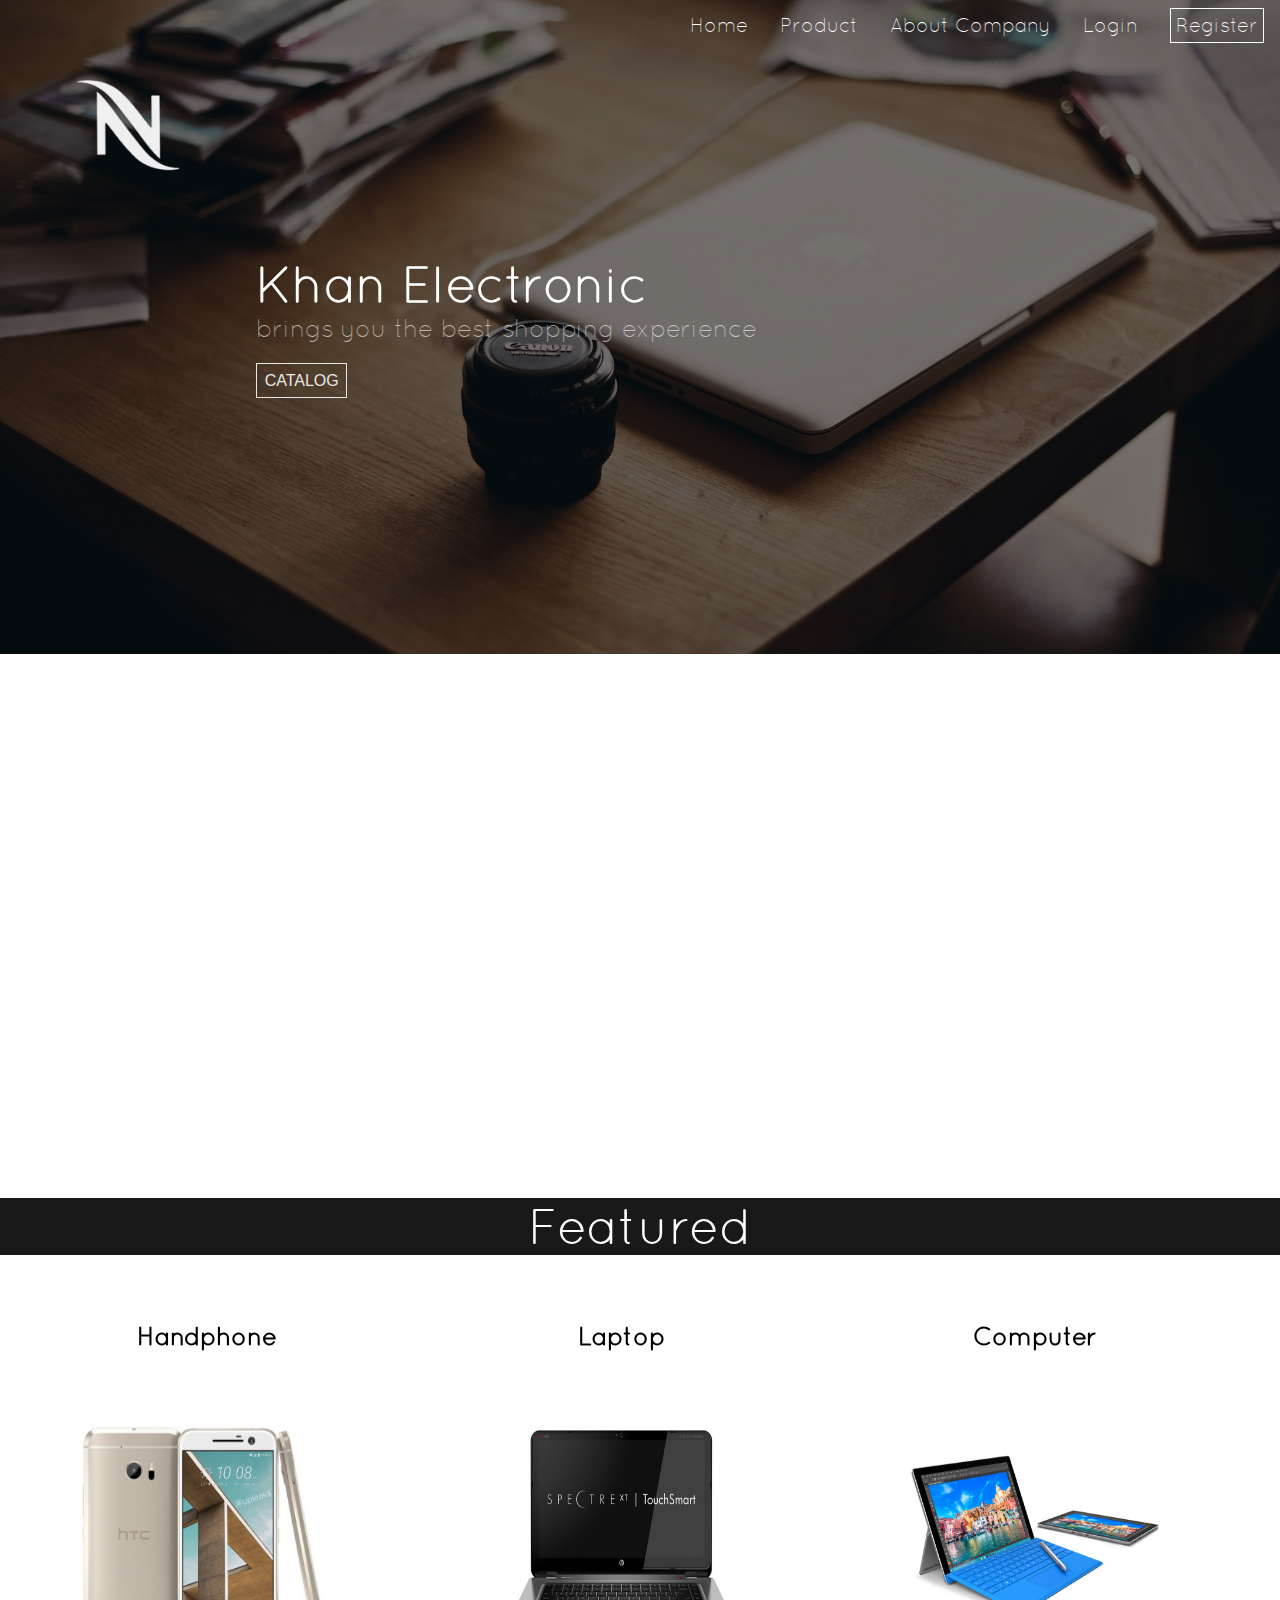
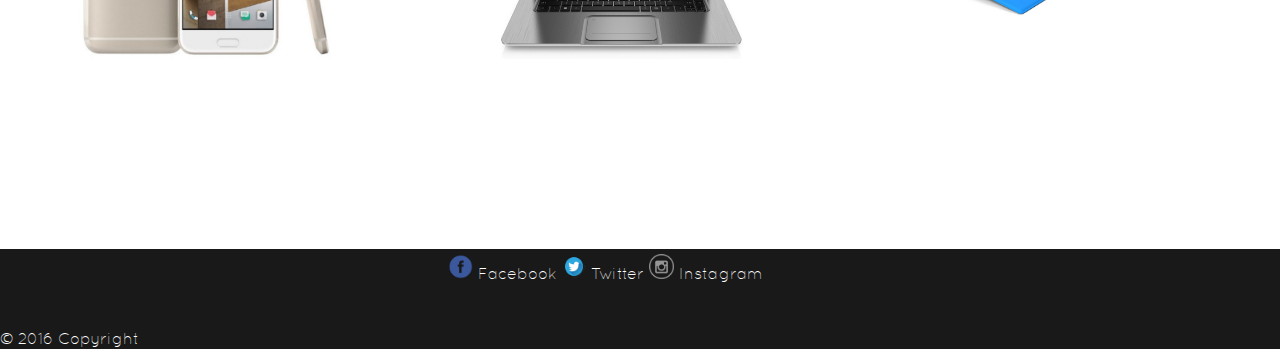
<file: index.html>
<!DOCTYPE html>

<html>
<head>
	<title>Khan Electronic</title>
	<meta name="viewport" content="width=device-width, initial-scale=1.0">

	<script src="script/jquery.js"></script>
	<link rel="stylesheet" href="font/quicksand/fonts-quicksand.css">
	<link rel="stylesheet" href="style/style.css">
	<link rel="stylesheet" href="style/header-footer.css">
	<link rel="stylesheet" href="style/content.css">
	<link rel="stylesheet" href="style/imgslider.css">
	<link rel="stylesheet" href="style/back-Top.css">
</head>
<body>

	
	<header>
		<nav>	
			<ul>
				<li><a href="index.html">Home</a></li>
				<li>
					<span>Product</span>
					<div class="dropdown-content">
						<a href="product_tablet.html">Computer</a>
						<a href="product_laptop.html">Laptop</a>
						<a href="product_handphone.html">Smartphone</a>
					</div>
				</li>
				<li><a href="about_company.html">About Company</a></li>
				<li><a href="login.html">Login</a></li>
				<li><a href="register.html"><span>Register</span></a></li>
			</ul>
		</nav>
		<div id="header-desc">
			<a href="index.html"><div id="logo"></div></a>
			<div id="title">Khan Electronic</div>
			<div id="motto">brings you the best shopping experience</div>
			<button id="catalog">CATALOG</button>
		</div>
	</header>

	<div id="container">
		<section>
			<div class="img-slider">
				<div class="items" style="background-image:url('img/hp.jpg')">
				</div>
				<div class="items" style="background-image:url('img/htc.jpg')">
				</div>
				<div class="items" style="background-image:url('img/surface.jpg')">
				</div>
				<div class="items" style="background-image:url('img/macbook.jpg'); background-position: center;">
				</div>
			</div>
			
			<div name="feature" id="feature">Featured</div>
			
			<div id="product-list">
				<a href="product_handphone.html">
					<div class="box-list">
						<div class="title">Handphone</div>
						<div class="image-holder">
							<img src="img/htc-thumb.jpg">
						</div>
						<div class="description">
							<a href="">Explore</a>
						</div>
					</div>
				</a>
				<a href="product_laptop.html">
					<div class="box-list">
						<div class="title">Laptop</div>
						<div class="image-holder">
							<img src="img/hp-icon.jpg" alt="">
						</div>
						<div class="description">
							Explore
						</div>
					</div>
				</a>
				<a href="product_tablet.html">
					<div class="box-list">
						<div class="title">Computer</div>
						<div class="image-holder">
							<img src="img/surface-thumb.jpg" alt="">
						</div>
						<div class="description">
							Explore
						</div>
					</div>
				</a>
			</div>

		</section>
		<footer>
			<div class="social-media-container">
				<img src="img/social media/facebook.png" alt="">
				<a href="https://www.facebook.com/usmanvilla07">Facebook</a>
				<img src="img/social media/twitter.png" alt="">
				<a href="https://twitter.com/usmanvilla07">Twitter</a>
				<img src="img/social media/instagram.png" alt="">
				<a href="https://www.instagram.com/usman.villa/">Instagram</a>
			</div>

			<div id="footer-copyright">
				© 2016 Copyright
			</div>
		</footer>
	</div>
	<a href="#" class="back-to-top">
		back to top
	</a>
</div>
<script src="script/imgslider.js"></script>
<script src="script/back-Top.js"></script>
<script>
	$("#catalog").click(function() {
		$('html, body').animate({
			scrollTop: $("#feature").offset().top
		}, 1000);
	});
</script>
</body>	
</html>
</file>
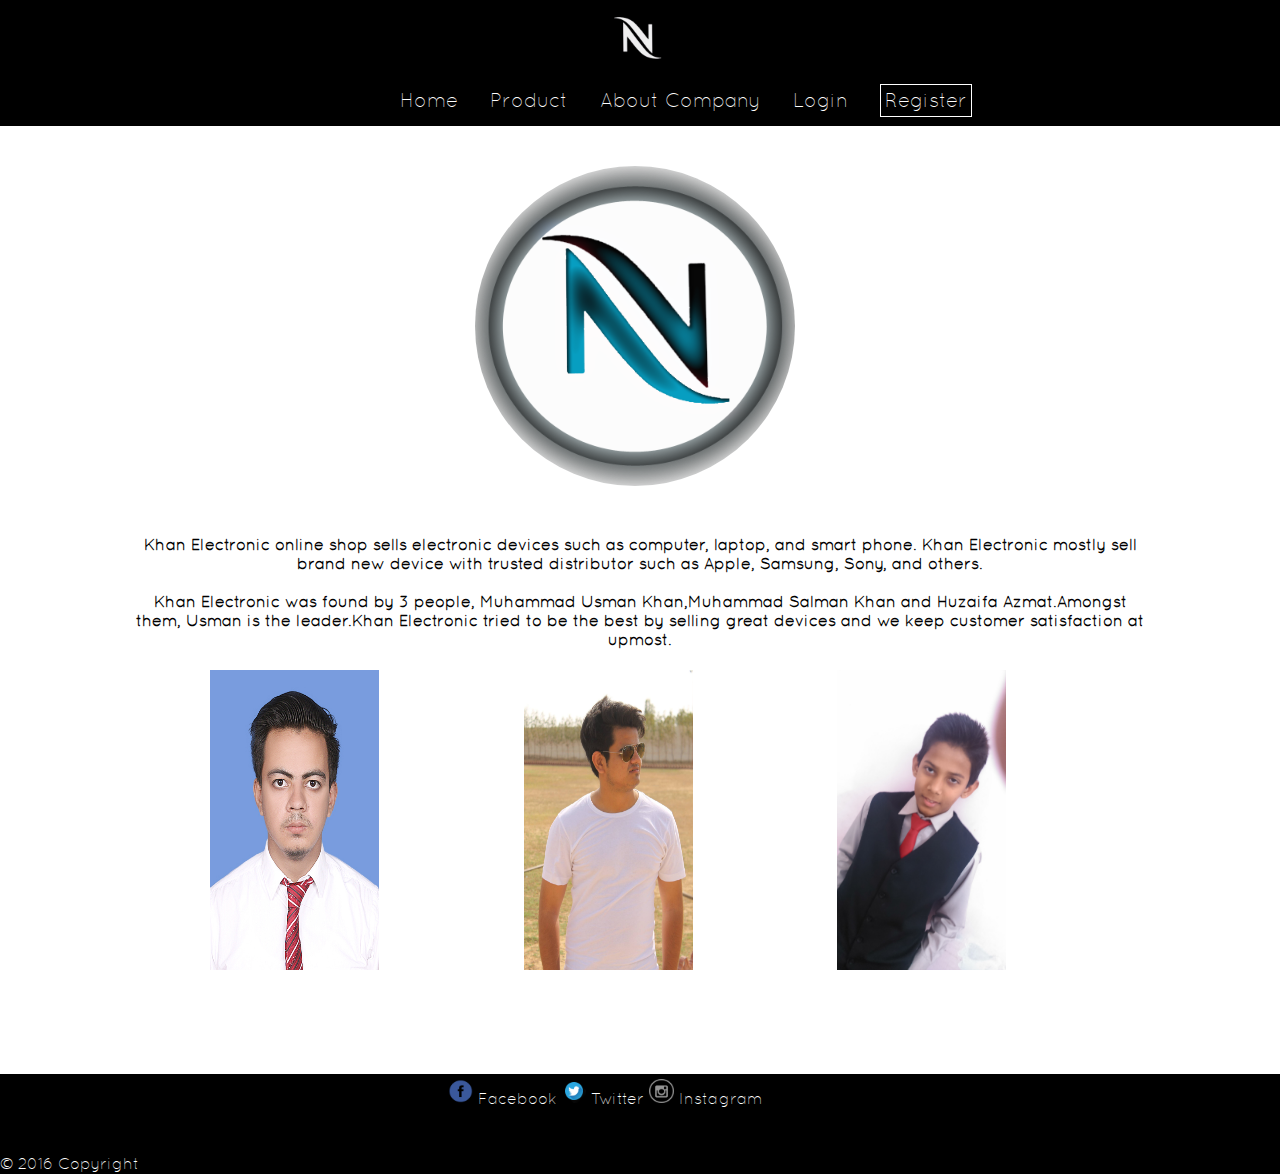
<file: about_company.html>
<!DOCTYPE html>

<html>
<head>
	<title>Khan Electronic</title>
	<meta name="viewport" content="width=device-width, initial-scale=1.0">

	<script src="script/jquery.js"></script>
	<link rel="stylesheet" href="font/quicksand/fonts-quicksand.css">
	<link rel="stylesheet" href="style/style.css">
	<link rel="stylesheet" href="style/content.css">
	
	<link rel="stylesheet" href="style/back-Top.css">
	<link rel="stylesheet" href="style/mini-header-footer.css">
</head>
<body>

	
	<header>
		<a href="index.html"><img src="img/Logo/NanoLogo.png" alt=""></a>
		<nav>	
			<ul>
				<li><a href="index.html">Home</a></li>
				<li>
					<span>Product</span>
					<div class="dropdown-content">
						<a href="product_tablet.html">Computer</a>
						<a href="product_laptop.html">Laptop</a>
						<a href="product_handphone.html">Smartphone</a>
					</div>
				</li>
				<li><a href="about_company.html">About Company</a></li>
				<li><a href="login.html">Login</a></li>
				<li><a href="register.html"><span>Register</span></a></li>
			</ul>
		</nav>
	</header>

	<div id="container_product2">
		<div id="logo"><img src="img/NanoLogo2.png"></div>
		<div id="aboutus_article">
			<strong>
				Khan Electronic online shop sells electronic devices such as computer, laptop, and smart phone. Khan Electronic mostly sell brand new device with trusted distributor such as Apple, Samsung, Sony, and others.
				<br><br>
				Khan Electronic was found by 3 people, Muhammad Usman Khan,Muhammad Salman Khan and Huzaifa Azmat.Amongst them, Usman is the leader.Khan Electronic tried to be the best by selling great devices and we keep customer satisfaction at upmost. 
			</strong>
			
		</div>
		<div id="image-founder">
			<div class="person-image"><img src="img/Usman.JPG" width="169" height="368"></div>
			<div class="person-image"><img src="img/Salman.jpg" width="169" height="368"></div>
			<div class="person-image"><img src="img/Huzaifa.jpg" width="169" height="368"></div>
		</div>

	</div>


	<footer>
			<div class="social-media-container">
				<img src="img/social media/facebook.png" alt="">
				<a href="https://www.facebook.com/usmanvilla07">Facebook</a>
				<img src="img/social media/twitter.png" alt="">
				<a href="https://twitter.com/usmanvilla07">Twitter</a>
				<img src="img/social media/instagram.png" alt="">
				<a href="https://www.instagram.com/usman.villa/">Instagram</a>
			</div>

			<div id="footer-copyright">
				© 2016 Copyright
			</div>
		</footer>
</div>


<script src="script/imgslider.js"></script>
<script src="script/back-Top.js"></script>
<a href="#" class="back-to-top">
	back to top
</a>
</body>
</html>
</file>
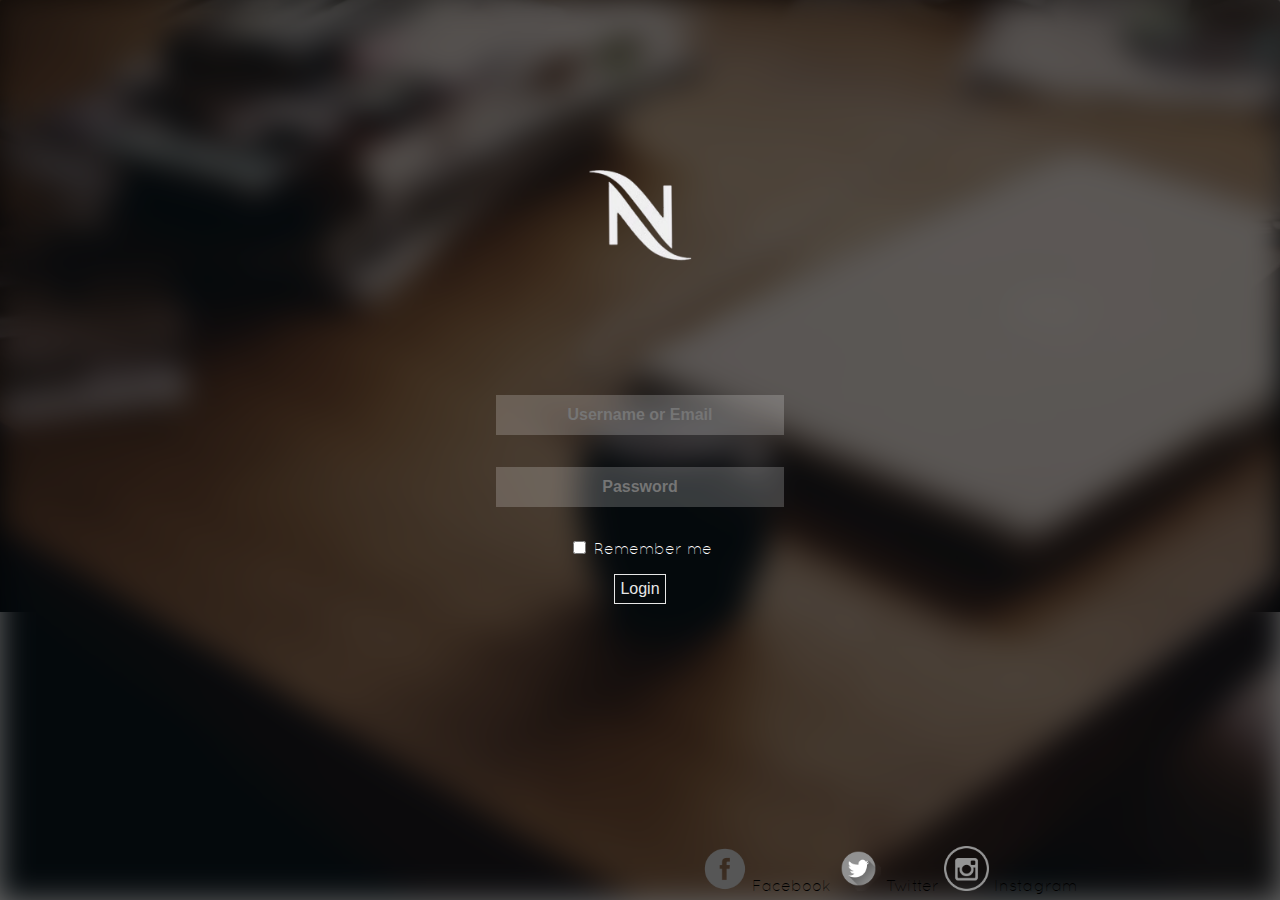
<file: login.html>
<!DOCTYPE html>

<html>
<head>
	<title>Khan Electronic</title>
	<meta name="viewport" content="width=device-width, initial-scale=1.0">

	<script src="script/jquery.js"></script>
	<link rel="stylesheet" href="font/quicksand/fonts-quicksand.css">
	<link rel="stylesheet" href="style/style.css">
	<link rel="stylesheet" href="style/content.css">
	
	<link rel="stylesheet" href="style/back-Top.css">
	<link rel="stylesheet" href="style/header-footer.css">
</head>
<body>

	
	<header id="login">
		
		<div id="header-login">
			<a href="index.html"><div id="logo" style="left: 40%; top: 10%;"></div></a>
			<div id="background-blur">
			</div>
			<div id="background-dark"></div>
			<form method="post" action="index.html">
				<p><input type="text" name="login" value="" placeholder="Username or Email"></p>
				<p><input type="password" name="password" value="" placeholder="Password"></p>
				<p class="remember_me">
					<label>
						<input type="checkbox" name="remember_me" id="remember_me">
						Remember me
					</label>
				</p>
				<p class="submit"><input type="submit" name="commit" value="Login"></p>
			</form>
		</div>
		<div id="social-media">
			<img src="img/social media/facebook.png" alt="">
				<a href="https://www.facebook.com/usmanvilla07">Facebook</a>
				<img src="img/social media/twitter.png" alt="">
				<a href="https://twitter.com/usmanvilla07">Twitter</a>
				<img src="img/social media/instagram.png" alt="">
				<a href="https://www.instagram.com/usman.villa/">Instagram</a>

		</div>
	</header>

</body>
</html>
</file>
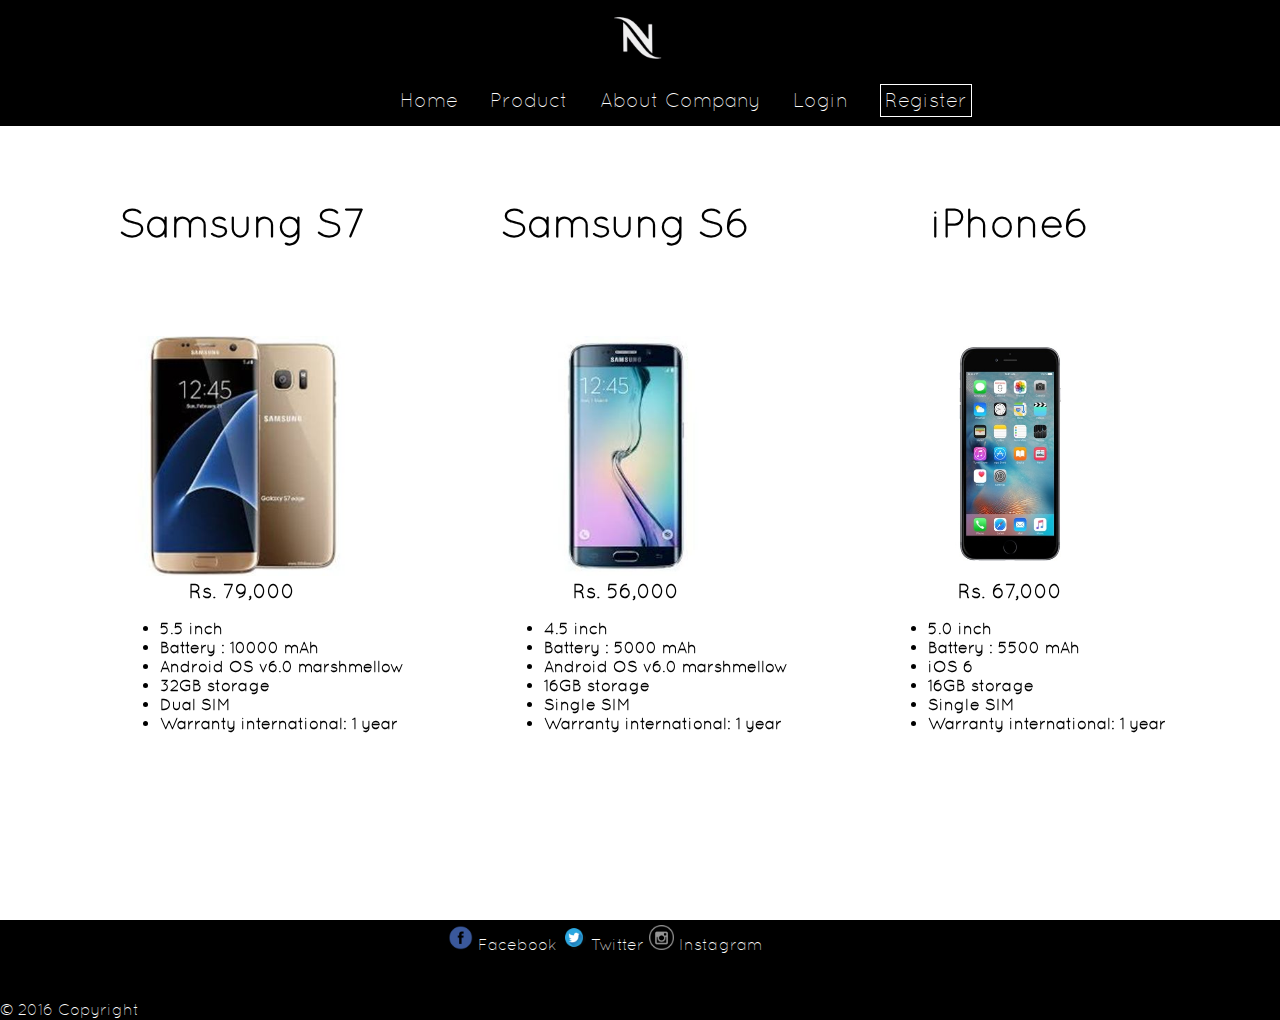
<file: product_handphone.html>
<!DOCTYPE html>

<html>
<head>
	<title>Khan Electronic</title>
	<meta name="viewport" content="width=device-width, initial-scale=1.0">

	<script src="script/jquery.js"></script>
	<link rel="stylesheet" href="font/quicksand/fonts-quicksand.css">
	<link rel="stylesheet" href="style/style.css">
	<link rel="stylesheet" href="style/content.css">
	
	<link rel="stylesheet" href="style/back-Top.css">
	<link rel="stylesheet" href="style/mini-header-footer.css">
</head>
<body>

	
	<header>
		<a href="index.html"><img src="img/Logo/NanoLogo.png" alt=""></a>
		<nav>	
			<ul>
				<li><a href="index.html">Home</a></li>
				<li>
					<span>Product</span>
					<div class="dropdown-content">
						<a href="product_tablet.html">Computer</a>
						<a href="product_laptop.html">Laptop</a>
						<a href="product_handphone.html">Smartphone</a>
					</div>
				</li>
				<li><a href="about_company.html">About Company</a></li>
				<li><a href="login.html">Login</a></li>
				<li><a href="register.html"><span>Register</span></a></li>
			</ul>
		</nav>
	</header>

	<div id="container_product">
		<div id="product_list">
			<div class="box-list big">
				<div class="product_title"><h1>Samsung S7</h1></div>
				<div class="image-holder">
					<div class="inner">
						<img src="img/SamsungS7.jpg">
					</div>
					

				</div>
				<div class="product_price">
					<strong>Rs. 79,000</strong>
				</div>
				<div class="product_description">
					<ul>
						<li><strong>5.5 inch</strong></li>
						<li><strong>Battery : 10000 mAh</strong></li>
						<li><strong>Android OS v6.0 marshmellow</strong></li>
						<li><strong>32GB storage</strong></li>
						<li><strong>Dual SIM</strong></li>
						<li><strong>Warranty international: 1 year</strong></li>
					</ul>
				</div>

			</div>

			<div class="box-list big">
				<div class="product_title"><h1>Samsung S6</h1></div>
				<div class="image-holder">
					<div class="inner">
						<img src="img/SamsungS6.jpg">
					</div>
					

				</div>
				<div class="product_price">
					<strong>Rs. 56,000</strong>
				</div>
				<div class="product_description">
					<ul>
						<li><strong>4.5 inch</strong></li>
						<li><strong>Battery : 5000 mAh</strong></li>
						<li><strong>Android OS v6.0 marshmellow</strong></li>
						<li><strong>16GB storage</strong></li>
						<li><strong>Single SIM</strong></li>
						<li><strong>Warranty international: 1 year</strong></li>
					</ul>
				</div>

			</div>

			<div class="box-list big">
				<div class="product_title"><h1>iPhone6</h1></div>
				<div class="image-holder">
					<div class="inner">
						<img src="img/Iphone6.jpg" style="transform: scale(.7,.9);">
					</div>
					

				</div>
				<div class="product_price">
					<strong>Rs. 67,000</strong>
				</div>
				<div class="product_description">
					<ul>
						<li><strong>5.0 inch</strong></li>
						<li><strong>Battery : 5500 mAh</strong></li>
						<li><strong>iOS 6</strong></li>
						<li><strong>16GB storage</strong></li>
						<li><strong>Single SIM</strong></li>
						<li><strong>Warranty international: 1 year</strong></li>
					</ul>
				</div>

			</div>
		</div>

	</div>


	<footer>
		<div class="social-media-container">
				<img src="img/social media/facebook.png" alt="">
				<a href="https://www.facebook.com/usmanvilla07">Facebook</a>
				<img src="img/social media/twitter.png" alt="">
				<a href="https://twitter.com/usmanvilla07">Twitter</a>
				<img src="img/social media/instagram.png" alt="">
				<a href="https://www.instagram.com/usman.villa/">Instagram</a>
		</div>

		<div id="footer-copyright">
			© 2016 Copyright
		</div>
	</footer>
</div>


<script src="script/imgslider.js"></script>
<script src="script/back-Top.js"></script>
<a href="#" class="back-to-top">
	back to top
</a>
</body>
</html>
</file>
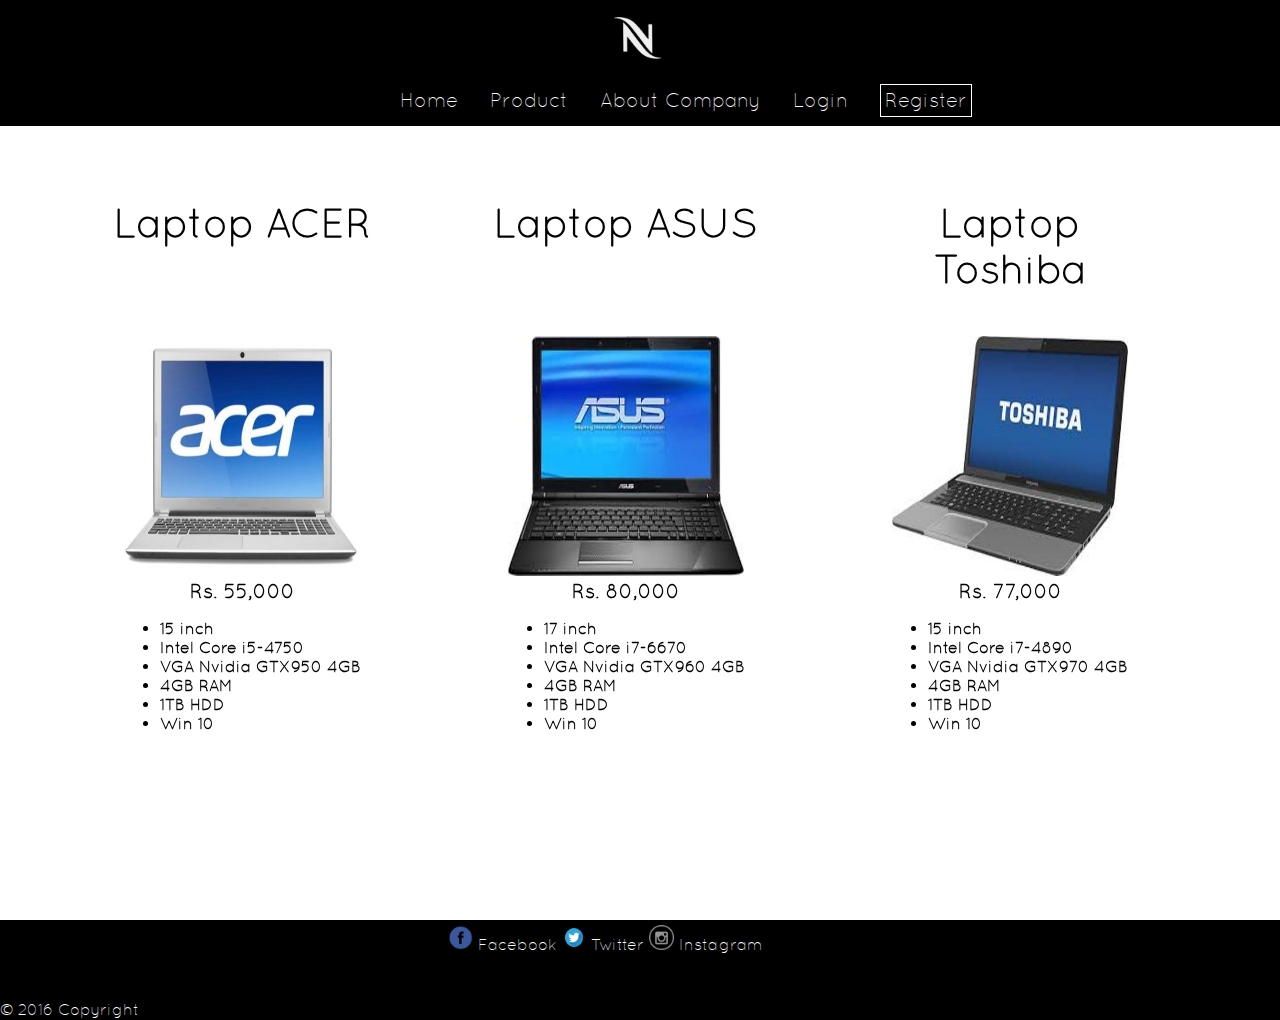
<file: product_laptop.html>
<!DOCTYPE html>

<html>
<head>
	<title>Khan Electronic</title>
	<meta name="viewport" content="width=device-width, initial-scale=1.0">

	<script src="script/jquery.js"></script>
	<link rel="stylesheet" href="font/quicksand/fonts-quicksand.css">
	<link rel="stylesheet" href="style/style.css">
	<link rel="stylesheet" href="style/content.css">
	
	<link rel="stylesheet" href="style/back-Top.css">
	<link rel="stylesheet" href="style/mini-header-footer.css">
</head>
<body>

	
	<header>
		<a href="index.html"><img src="img/Logo/NanoLogo.png" alt=""></a>
		<nav>	
			<ul>
				<li><a href="index.html">Home</a></li>
				<li>
					<span>Product</span>
					<div class="dropdown-content">
						<a href="product_tablet.html">Computer</a>
						<a href="product_laptop.html">Laptop</a>
						<a href="product_handphone.html">Smartphone</a>
					</div>
				</li>
				<li><a href="about_company.html">About Company</a></li>
				<li><a href="login.html">Login</a></li>
				<li><a href="register.html"><span>Register</span></a></li>
			</ul>
		</nav>
	</header>

	<div id="container_product">
		<div id="product_list">
			<div class="box-list big">
				<div class="product_title"><h1>Laptop ACER</h1></div>
				<div class="image-holder">
					<div class="inner">
						<img src="img/LaptopAcer.jpg">
					</div>
					

				</div>
				<div class="product_price">
					<strong>Rs. 55,000</strong>
				</div>
				<div class="product_description">
					<ul>
						<li><strong>15 inch</strong></li>
						<li><strong>Intel Core i5-4750</strong></li>
						<li><strong>VGA Nvidia GTX950 4GB</strong></li>
						<li><strong>4GB RAM</strong></li>
						<li><strong>1TB HDD</strong></li>
						<li><strong>Win 10</strong></li>
					</ul>
				</div>

			</div>

			<div class="box-list big">
				<div class="product_title"><h1>Laptop ASUS</h1></div>
				<div class="image-holder">
					<div class="inner">
						<img src="img/LaptopASUS.jpg">
					</div>
					

				</div>
				<div class="product_price">
					<strong>Rs. 80,000</strong>
				</div>
				<div class="product_description">
					<ul>
						<li><strong>17 inch</strong></li>
						<li><strong>Intel Core i7-6670</strong></li>
						<li><strong>VGA Nvidia GTX960 4GB</strong></li>
						<li><strong>4GB RAM</strong></li>
						<li><strong>1TB HDD</strong></li>
						<li><strong>Win 10</strong></li>
					</ul>
				</div>

			</div>

			<div class="box-list big">
				<div class="product_title"><h1>Laptop Toshiba</h1></div>
				<div class="image-holder">
					<div class="inner">
						<img src="img/LaptopToshiba.jpg" >
					</div>
					

				</div>
				<div class="product_price">
					<strong>Rs. 77,000</strong>
				</div>
				<div class="product_description">
					<ul>
						<li><strong>15 inch</strong></li>
						<li><strong>Intel Core i7-4890</strong></li>
						<li><strong>VGA Nvidia GTX970 4GB</strong></li>
						<li><strong>4GB RAM</strong></li>
						<li><strong>1TB HDD</strong></li>
						<li><strong>Win 10</strong></li>
					</ul>
				</div>

			</div>
		</div>

	</div>


	<footer>
		<div class="social-media-container">
				<img src="img/social media/facebook.png" alt="">
				<a href="https://www.facebook.com/usmanvilla07">Facebook</a>
				<img src="img/social media/twitter.png" alt="">
				<a href="https://twitter.com/usmanvilla07">Twitter</a>
				<img src="img/social media/instagram.png" alt="">
				<a href="https://www.instagram.com/usman.villa/">Instagram</a>
		</div>

		<div id="footer-copyright">
			© 2016 Copyright
		</div>
	</footer>
</div>


<script src="script/imgslider.js"></script>
<script src="script/back-Top.js"></script>
<a href="#" class="back-to-top">
	back to top
</a>
</body>
</html>
</file>
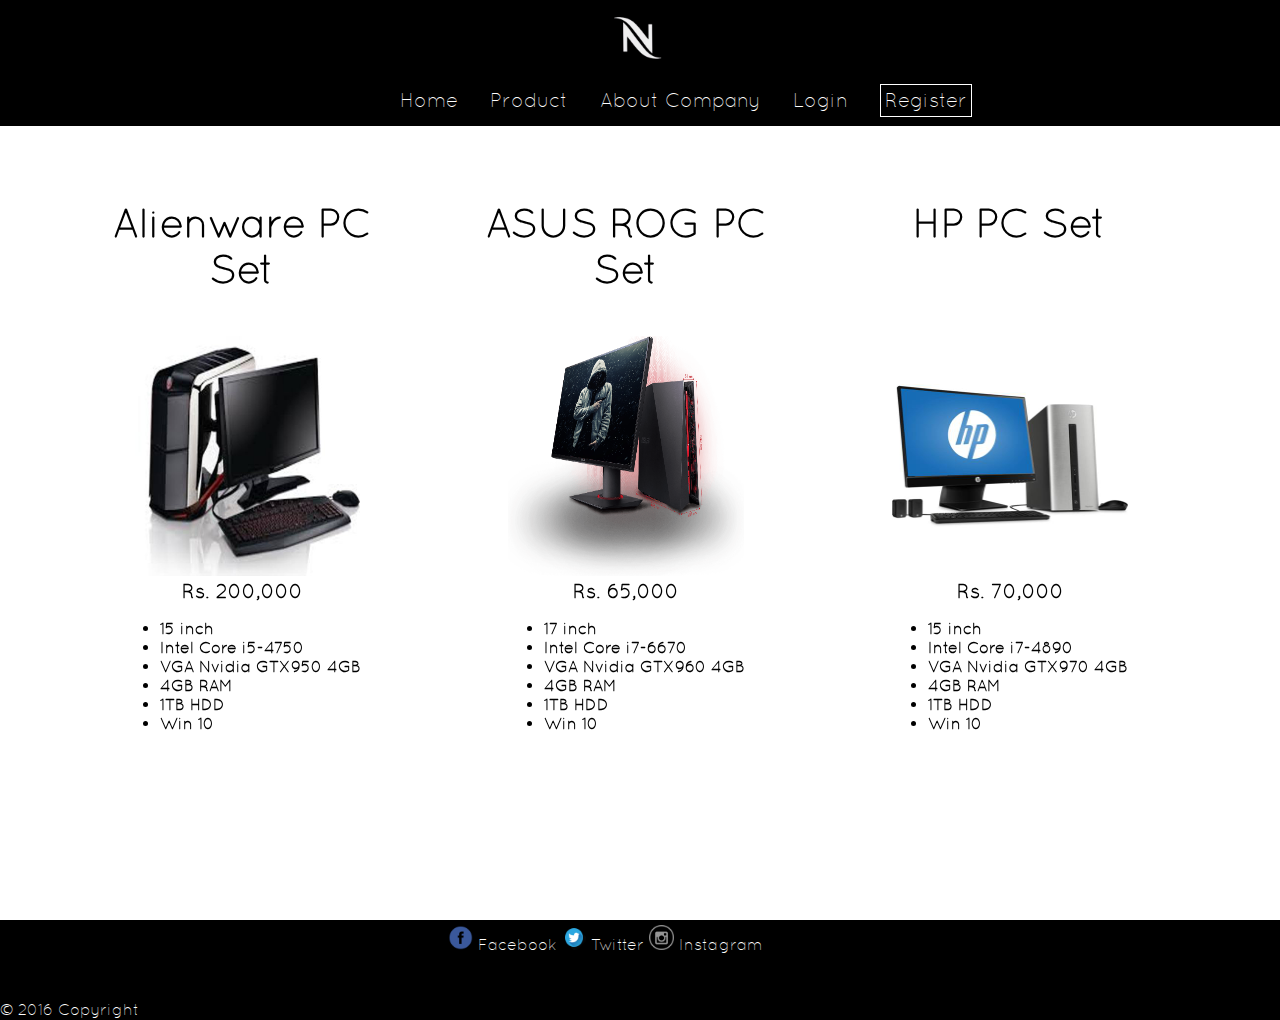
<file: product_tablet.html>
<!DOCTYPE html>

<html>
<head>
	<title>Khan Electronic</title>
	<meta name="viewport" content="width=device-width, initial-scale=1.0">

	<script src="script/jquery.js"></script>
	<link rel="stylesheet" href="font/quicksand/fonts-quicksand.css">
	<link rel="stylesheet" href="style/style.css">
	<link rel="stylesheet" href="style/content.css">
	
	<link rel="stylesheet" href="style/back-Top.css">
	<link rel="stylesheet" href="style/mini-header-footer.css">
</head>
<body>

	
	<header>
		<a href="index.html"><img src="img/Logo/NanoLogo.png" alt=""></a>
		<nav>	
			<ul>
				<li><a href="index.html">Home</a></li>
				<li>
					<span>Product</span>
					<div class="dropdown-content">
						<a href="product_tablet.html">Computer</a>
						<a href="product_laptop.html">Laptop</a>
						<a href="product_handphone.html">Smartphone</a>
					</div>
				</li>
				<li><a href="about_company.html">About Company</a></li>
				<li><a href="login.html">Login</a></li>
				<li><a href="register.html"><span>Register</span></a></li>
			</ul>
		</nav>
	</header>

	<div id="container_product">
		<div id="product_list">
			<div class="box-list big">
				<div class="product_title"><h1>Alienware PC Set</h1></div>
				<div class="image-holder">
					<div class="inner">
						<img src="img/Komputer1.jpg">
					</div>
					

				</div>
				<div class="product_price">
					<strong>Rs. 200,000</strong>
				</div>
				<div class="product_description">
					<ul>
						<li><strong>15 inch</strong></li>
						<li><strong>Intel Core i5-4750</strong></li>
						<li><strong>VGA Nvidia GTX950 4GB</strong></li>
						<li><strong>4GB RAM</strong></li>
						<li><strong>1TB HDD</strong></li>
						<li><strong>Win 10</strong></li>
					</ul>
				</div>

			</div>

			<div class="box-list big">
				<div class="product_title"><h1>ASUS ROG PC Set</h1></div>
				<div class="image-holder">
					<div class="inner">
						<img src="img/Komputer2.png">
					</div>
					

				</div>
				<div class="product_price">
					<strong>Rs. 65,000</strong>
				</div>
				<div class="product_description">
					<ul>
						<li><strong>17 inch</strong></li>
						<li><strong>Intel Core i7-6670</strong></li>
						<li><strong>VGA Nvidia GTX960 4GB</strong></li>
						<li><strong>4GB RAM</strong></li>
						<li><strong>1TB HDD</strong></li>
						<li><strong>Win 10</strong></li>
					</ul>
				</div>

			</div>

			<div class="box-list big">
				<div class="product_title"><h1>HP PC Set</h1></div>
				<div class="image-holder">
					<div class="inner">
						<img src="img/Komputer3.jpg">
					</div>
					

				</div>
				<div class="product_price">
					<strong>Rs. 70,000</strong>
				</div>
				<div class="product_description">
					<ul>
						<li><strong>15 inch</strong></li>
						<li><strong>Intel Core i7-4890</strong></li>
						<li><strong>VGA Nvidia GTX970 4GB</strong></li>
						<li><strong>4GB RAM</strong></li>
						<li><strong>1TB HDD</strong></li>
						<li><strong>Win 10</strong></li>
					</ul>
				</div>

			</div>
		</div>

	</div>


	<footer>
		<div class="social-media-container">
				<img src="img/social media/facebook.png" alt="">
				<a href="https://www.facebook.com/usmanvilla07">Facebook</a>
				<img src="img/social media/twitter.png" alt="">
				<a href="https://twitter.com/usmanvilla07">Twitter</a>
				<img src="img/social media/instagram.png" alt="">
				<a href="https://www.instagram.com/usman.villa/">Instagram</a>
		</div>

		<div id="footer-copyright">
			© 2016 Copyright
		</div>
	</footer>
</div>


<script src="script/imgslider.js"></script>
<script src="script/back-Top.js"></script>
<a href="#" class="back-to-top">
	back to top
</a>
</body>
</html>
</file>
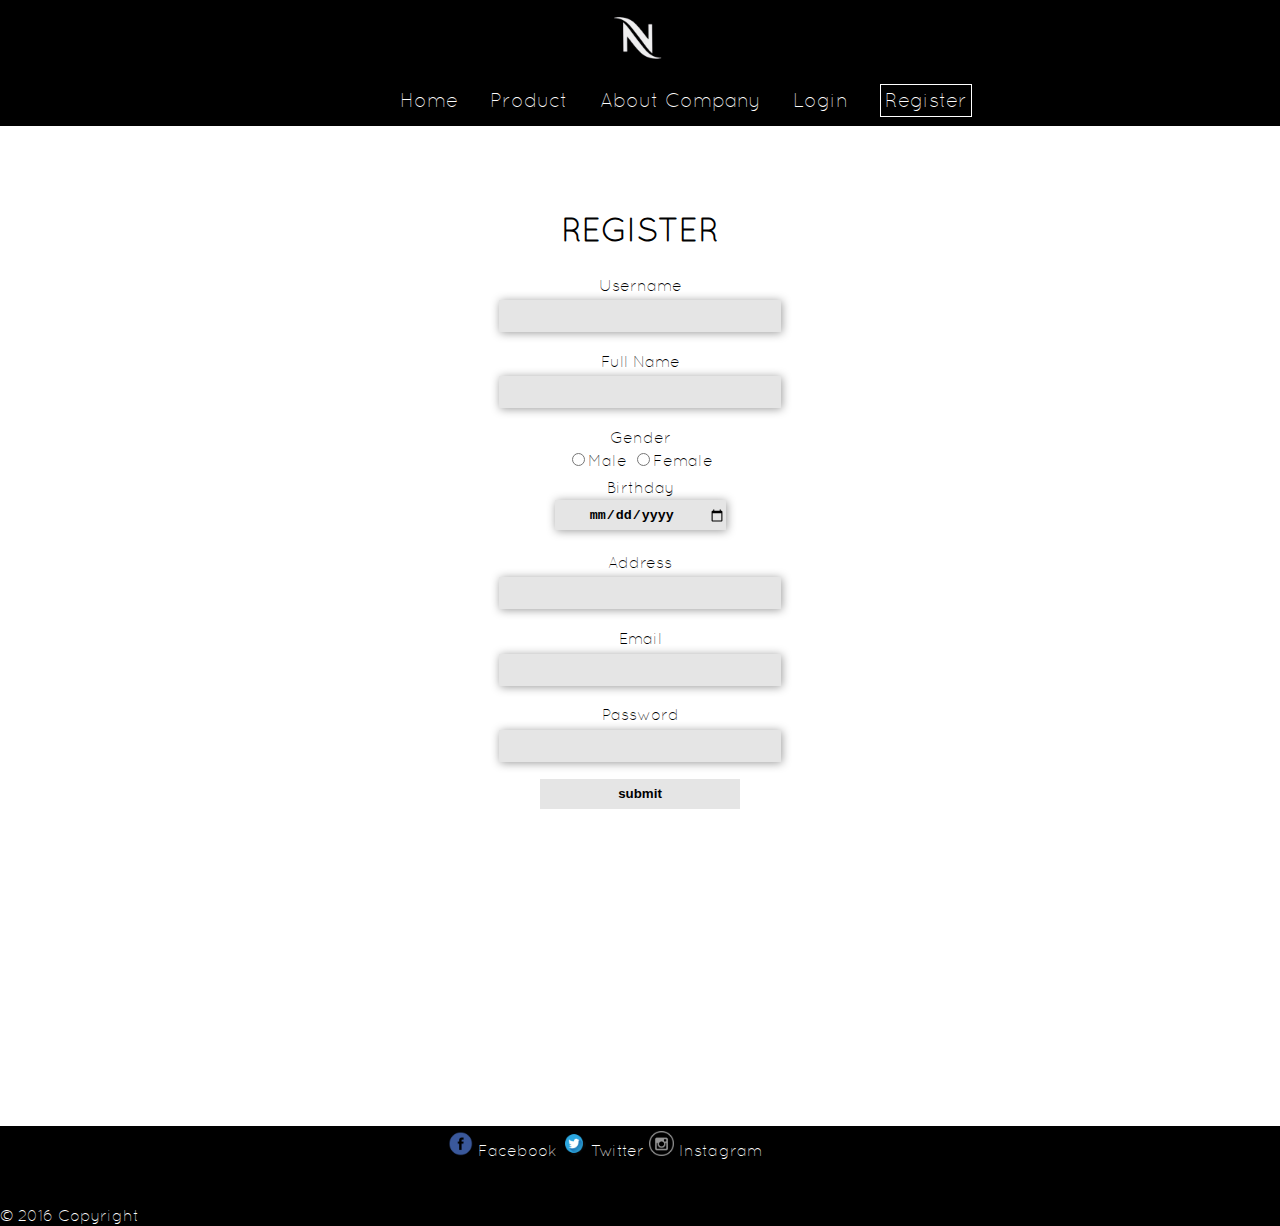
<file: register.html>
<!DOCTYPE html>
<html>
<head>
	<title>Khan Electronic</title>
	<meta name="viewport" content="width=device-width, initial-scale=1.0">

	<script src="script/jquery.js"></script>
	<link rel="stylesheet" href="font/quicksand/fonts-quicksand.css">
	<link rel="stylesheet" href="style/style.css">
	<link rel="stylesheet" href="style/content.css">
	<link rel="stylesheet" href="style/form.css">
	<link rel="stylesheet" href="style/back-Top.css">
	<link rel="stylesheet" href="style/mini-header-footer.css">
</head>
<body>

	<header>
		<img src="img/Logo/NanoLogo.png" alt="">
		<nav>	
			<ul>
				<li><a href="index.html">Home</a></li>
				<li>
					<a href="">Product</a>
					<div class="dropdown-content">
						<a href="product_tablet.html">Computer</a>
						<a href="product_laptop">Laptop</a>
						<a href="product_handphone">Smartphone</a>
					</div>
				</li>
				<li><a href="about_company.html">About Company</a></li>
				<li><a href="login.html">Login</a></li>
				<li><a href="register.html"><span>Register</span></a></li>
			</ul>
		</nav>
	</header>

	<div id="container">
		<h1>REGISTER</h1>
		<form name ="input-form" onsubmit ="return formValidation()" method= "POST">
			<div class = "input-row">
				<div class= "label">Username</div>
				<div class = "field">
					<input type = "text" name="txtusername" id="txtusername">
				</div>
			</div>
			<div class = "input-row"> 
				<div class= 'label'>Full Name</div>
				<div class= 'field'>
					<input type="text" name = "txtnama" id ="txtnama">
				</div>
			</div>
			<div class ="input-row">
				<div class= "label">Gender</div>
				<div class = "input">
					<input type="radio" name="gender" value="Male">Male
					<input type="radio" name="gender" value="Female">Female
				</div>
			</div>
			<div class ="input-row">
				<div class = "label">Birthday
					<div class="field bday">
						<input style="width: 170px;" value="" type="date" name="bday" min="1979-12-31">
					</div>
				</div>
			</div>
			<div class ="input-row">
				<div class ="label">Address</div>
				<div class ="field">
					<input type ="textarea" name ="txtalamat" id ="txtalamat">
				</div>
			</div>


			<div class = "input-row"> 
				<div class= 'label'>Email</div>
				<div class= 'field'>
					<input type="text" name ="txtemail" id = "txtemail" >
				</div>
			</div>
			<div class = "input-row"> 
				<div class= 'label'>Password</div>
				<div class= 'field'>
					<input type="password" name ="txtpassword" id ="txtpassword">
				</div>
			</div>
			<div class="input-row">
				<div class = "input">
					<input type ="submit" value="submit">
				</div>
			</div>
			<div id="message"></div>

		</form>
	</div>
	<footer>
		<div class="social-media-container">
				<img src="img/social media/facebook.png" alt="">
				<a href="https://www.facebook.com/usmanvilla07">Facebook</a>
				<img src="img/social media/twitter.png" alt="">
				<a href="https://twitter.com/usmanvilla07">Twitter</a>
				<img src="img/social media/instagram.png" alt="">
				<a href="https://www.instagram.com/usman.villa/">Instagram</a>
		</div>

		<div id="footer-copyright">
			© 2016 Copyright
		</div>
	</footer>


	<script type="text/javascript">

		function formValidation(){
			/*var ... = document.forms["name di tag form"]["name di tag input text"].value*/
			
			var username = document.forms["input-form"]["txtusername"].value;

			var nama = document.forms["input-form"]["txtnama"].value;	

			var gender = document.forms["input-form"]["gender"].value;
			var birthday = document.forms["input-form"]["bday"].value;
			var address = document.forms["input-form"]["txtalamat"].value;
			var email = document.forms["input-form"]["txtemail"].value;
			var password = document.forms["input-form"]["txtpassword"].value;
			var msg = document.getElementById("message");
			

			if(username == ""){
				msg.innerHTML ="username must be filled !";
				return false;
			}
			else if (nama == ""){
				msg.innerHTML="name must be filled !";
				return false;
			}
			else if(gender == ""){
				msg.innerHTML="gender must be filled";
				return false;
			}
			else if(birthday == ""){
				msg.innerHTML="birthday must be filled";
				return false;
			}
			else if(address == ""){
				msg.innerHTML="address must be filled !";
				return false;
			}
			else if (email == ""){
				msg.innerHTML="email must be filled !";
				return false;
			}
			else if(email.indexOf("@") ==-1 || email.indexOf(".") ==-1){
				msg.innerHTML="email hrs mengandung @ dan .";
				return false;
			}
			else if(email.indexOf("@.")==-1 || email.indexOf(".@")==-1){
				msg.innerHTML="@ dan . atau . dan @ tidak boleh bersebalahan";
				return false;
			}
				// else if (email.indexOf("@.") > -1 || email.indexOf(".@") > -1){
				// 	alert("@ dan . gk bole sebelahan");
				// 	return false;

				// }
				// else if (email.indexOf("@") < 0 || email.indexOf(".")< 0){
				// 	return false;
				// }
				else if(password == ""){
					alert("password must be filled !");
					return false;
				}
			}
			function cekEmail(email){
				alert("asd");
				//if(email.startsWith("@") || email.startsWith(".")){
				//	alert("email gk bisa diawali @ & .");
				//	return false;
				//}
				
				//else if (email.endsWith("@")||email.endsWith(".")){
				//	alert("email gk bole diakhiri @ & .");
				//	return false;
				//}
				
			//	if (email.indexOf("@.") > -1 || email.indexOf(".@") > -1){
			//		alert("@ dan . gk bole sebelahan");
			//		return false;
			//
			//	}
			//	else if (email.indexOf("@") < 0 || email.indexOf(".")< 0){
			//		return false;
			//	}
			//	else {

			//		return true;
			//	}
		}

		

		
	</script>

</body>
</html>
</file>
<file: font/quicksand/fonts-quicksand.css>
/* Generated by Font Squirrel (https://www.fontsquirrel.com) on May 27, 2016 */



@font-face {
    font-family: 'quicksandlight';
    src: url('quicksand-light-webfont.woff') format('woff'),
         url('quicksand-light-webfont.ttf') format('truetype');
    font-weight: normal;
    font-style: normal;

}




@font-face {
    font-family: 'quicksandlight_italic';
    src: url('quicksand-lightitalic-webfont.woff') format('woff'),
         url('quicksand-lightitalic-webfont.ttf') format('truetype');
    font-weight: normal;
    font-style: normal;

}




@font-face {
    font-family: 'quicksandregular';
    src: url('quicksand-regular-webfont.woff') format('woff'),
         url('quicksand-regular-webfont.ttf') format('truetype');
    font-weight: normal;
    font-style: normal;

}
</file>
<file: style/style.css>
body {
	margin: 0;
	font-family: 'quicksandlight', 'quicksandlight_italic';
}

main {
	flex: 1 0 auto;
}

a {
	text-decoration: none;
}

#container {
	max-width: 100%;
	margin: 0 auto;
	display: flex;
	min-height: 100vh;
	flex-direction: column;
}

@media screen and (max-width: 500px) {
	body {
		max-width: 500px;
	}
}
</file>
<file: style/header-footer.css>
header {
	background-image: url('../img/header-bg.jpg');
	height: 100%;
	width: 100%;
	background-size: cover;
}

header #header-desc {
	position: static;
	width: 60%;
	height: 23%;
	padding: 20%;
	background-color: rgba(0,0,0,0.5);
}

header #header-desc #title {
	font-size: 50px;
	color: white;
	font-weight: 600;
}

#logo {
	position: absolute;
	background-image: url("../img/Logo/NanoLogo.png");
	background-repeat: no-repeat;
	background-size: cover;
	height: 30%;
	width: 20%;
	transform: scale(.6,.6);
	top: 0%;
	left: 0%;
	z-index: 100;
}

header #header-desc #motto {
	font-size: 25px; 
	color: white;
	opacity: 0.6;
}

header #header-desc button {
	background-color: rgba(0,0,0,0);
	color: #e7e7e7;
	text-align: center;
	text-decoration: none;
	display: inline-block;
	font-size: 16px;
	padding: 1%;
	left:32%;
	margin-top: 20px;
	border: 1px solid #e7e7e7;

	-webkit-transition-duration: 0.4s;
	transition-duration: 0.4s;
}

#catalog:hover {
	background-color: rgba(231,231,231,.3);
}

/* LOGIN HEADER */
#header-login {
	position: static;
	width: 54%;
	padding: 23%;
	padding-bottom: 24.8%;
	background-color: rgba(0,0,0,0.5);
	border-radius: 3px;
}

#header-login form {
	position: absolute;
	left: 30%;
	top: 35%;
	text-align: center;
	padding: 5% 0;
	width: 40%;
}

#background-blur {
	position: absolute;
	text-align: center;
	top: 0;
	left: 0;
	width: 100%;
	height: 100%;
	background-image: url('../img/header-bg.jpg');
	background-position: inherit;
	background-attachment: fixed;
	background-size: cover;
	-webkit-filter: blur(15px);
	-moz-filter: blur(15px);
	-o-filter: blur(15px);
	-ms-filter: blur(15px);
	filter: blur(15px);
	z-index: 0;
}

#background-dark {
	position: absolute;
	left: 0;
	top: 0;
	text-align: center;
	width: 100%;
	height: 100%;
	background-color: rgba(0,0,0,.6);
}


input[type=text], input[type=password] { 
	width: 278px; 
	height: 30px;
	text-align: center;
	background-color: rgba(255,255,255,.2);
	color: white;
	font-weight: 600;
	border: 0;
	margin-bottom: 3%;
	margin-top: 0; 
}

label {
	color: white;
}

header input {
	background-color: rgba(0,0,0,0);
	color: #e7e7e7;
	text-align: center;
	text-decoration: none;
	display: inline-block;
	font-size: 16px;
	padding: 1%;
	left:32%;
	border: 1px solid #e7e7e7;

	-webkit-transition-duration: 0.4s;
	transition-duration: 0.4s;
}

#social-media {
	position: absolute;
	width: 100%;
	height: 5%;
	bottom: 1%;
	z-index: 200;
	text-align: center;
	padding-left: 39%;
	box-sizing: border-box;
}

#social-media #facebook {
	float: left;
	height: 100%;
	width: 10%;
	padding: 0 1%;
}

#social-media #twitter {
	float: left;
	height: 90%;
	width: 10%;
	padding: 0 1%;
}

#social-media #instagram {
	float: left;
	height: 100%;
	width: 10%;
	padding: 0 1%;
}

#social-media img {
	height: 100%;
	-webkit-filter: grayscale(100%); /* Chrome, Safari, Opera */
	filter: grayscale(100%);
}

/* LOGIN HEADER */

nav {
	display: block;
	float: right;
}

nav ul {
	list-style: none;
	margin: 0;
	padding: 0;
	overflow: hidden;
}

nav ul li {
	float: left;
	font-size: 20px;
}

nav ul li a, nav ul li > span {
	display: block;
	padding: 14px 16px;
	color: white;
	transition-duration: 0.4s;
}

nav ul li a span {
	border: 1.5px white solid;
	padding: 5px;
}

nav ul li a:hover {
	color: #C0C1C2;
}

.dropdown-content {
	display: none;
	position: absolute;
}

.dropdown-content a {
	color: white;
	padding: 12px 16px;
	text-decoration: none;
	display: block;
}

nav ul li:hover .dropdown-content{
	display: block;
}


section {
	width: 100%;	
	margin: 0 auto;
}


#content {
	padding-bottom:100px; 
}

footer {
	background-color: rgba(0,0,0,.9);
	width: 100%;
	height: 100px;
	margin-top: 20px;
}

footer #footer-copyright {
	color: white;
}

footer .social-media-container {
	width: inherit;
	height: 80%;
	padding: 5px 0 5px 35%;
	box-sizing: border-box;
}

footer .social-media-container > img {
	height: 35%;
}

footer .social-media-container > a {
	color: white;
}

@media screen and (max-width: 500px) {
	body {
		max-width: 500px;
	}

	nav {
		background-color: rgba(0,0,0,0.5);
	}

	nav ul {
		list-style: none;
		margin: 0;
		padding: 0;
		width: 100%;
	}

	nav ul li {
		display: block;
		width: 100%;
	}

	nav ul li a , nav ul li > span {
		text-align: center;
		display: block;
		padding: 10px 0 10px 16px;	
		text-decoration: none;
		border-bottom: 1px solid rgba(255,255,255,0.5);
	}

	nav ul li a span {
		border: 1.5px white solid;
	}

	.dropdown-content {
		display: none;
		position: absolute;
	}

	.dropdown-content a {
		color: white;
		padding-left: 8%;
		font-size: 15px;
		display: block;
		background-color: rgba(0,0,0,.6);
	}

	nav ul li:hover .dropdown-content{
		transition-duration: 0.4s;
	}

	header {
		height: 700px;
		width: 100%;
	}


	#logo {
		height: 40%;
		width: 40%;
		transform: scale(.4,.4);
		position: inherit;
		display: inline-block;
	}


	header #header-desc {
		width: 100%;
		height: 68.5%;
		padding: 0;
		float: right;
		text-align: center;
	}

	header #header-desc #title {
		font-size: 45px;
		color: white;
		font-weight: 600;
		margin-top: -10%;
		position: inherit;
	}

	header #header-desc #motto {
		font-size: 15px; 
		color: white;
		opacity: 0.6;
		position: inherit;
	}

	header #header-desc #catalog {
		position: inherit;
	}

	footer #footer-copyright {
		position: inherit;
		right: 0;
		bottom: 0;
		color: white;
	}

	footer .social-media-container {
		width: 100%;
		height: 80%;
		padding: 5px 0 5px 15%;
	}

	/* LOGIN HEADER */

	#header-login {
		position: relative;
		width: 100%;
		height: 100%;
		padding: 23%;
		top: 0%;
		background-color: rgba(0,0,0,0.5);
		border-radius: 3px;
		box-sizing: border-box;
	}

	element.style {
		left: 30%;
		top: 10%;
	}
	
	#header-login > a > #logo {
		position: absolute;
		transform: scale(.6,.6);
		margin-left: -11%;
		margin-top: -8%;
		z-index: 300;
	}

	#header-login form {
		position: relative;
		left: 5%;
		top: 0%;
		text-align: center;
		padding: 50% 0;
		width: 40%;
	}

	.remember_me {
		margin-left: 80%;
		height: 10%;
		width: 100%;
	}

	.submit {
		margin-left: 110%;
	}

	#header-login input {
		padding: 10% 0 ;
	}

	#background-blur {
		position: absolute;
		text-align: center;
		top: 0;
		left: 0;
		width: 100%;
		height: 100%;
		background-image: url('../img/header-bg.jpg');
		background-position: inherit;
		background-attachment: fixed;
		background-size: cover;
		-webkit-filter: blur(15px);
		-moz-filter: blur(15px);
		-o-filter: blur(15px);
		-ms-filter: blur(15px);
		filter: blur(15px);
		z-index: 0;
		box-sizing: border-box;
	}

	header input {
		background-color: rgba(0,0,0,0);
		color: #e7e7e7;
		text-align: center;
		text-decoration: none;
		display: inline-block;
		font-size: 16px;
		padding: 1%;
		left:32%;
		border: 1px solid #e7e7e7;

		-webkit-transition-duration: 0.4s;
		transition-duration: 0.4s;
	}

	#social-media {
		position: relative;
		bottom: 15%;
		padding: 5px;
		padding-left: 31%;

		box-sizing: border-box;
	}

	#social-media #facebook {
		padding: 0 5%;
	}

	#social-media #twitter {
		padding: 0 5%;
	}

	#social-media #instagram {
		padding: 0 5%;
	}

	#social-media img {
		height: 100%;
		-webkit-filter: grayscale(100%); /* Chrome, Safari, Opera */
		filter: grayscale(100%);
	}

	/* LOGIN HEADER */

}
</file>
<file: style/content.css>
a {
	color: black;
}

#feature {
	text-align: center;
	font-family: 'quicksandregular';
	font-size: 50px;
	position: relative;
	background-color: rgba(0,0,0,.9);
	color: white;
}

#product-list {
	width: 80%;
	display: inline;
}

.box-list {
	height: 480px;
	width: 25%;
	margin: 2em 2.5%;
	padding: 15px;
	float: left;
}

.box-list .title {
	text-align: center;
	font-family: 'quicksandregular';
	font-size: 25px;
	font-weight: 100;
	padding: 20px 0;
	font-weight: 600;
}

.box-list .image-holder img {
	width: 100%;
	height: 240px;
	width: 80%;
	margin-left: 10%;
	padding-top: 15%;
}

.box-list .description {
	/*height: 200px;
	font-family: 'quicksandregular';
	text-align: center;
	font-size: 15px;
	font-weight: 600;*/
	display: none;
}

.box-list:hover {
	box-shadow: 0 4px 8px 0 rgba(0, 0, 0, 0.2), 0 6px 20px 0 rgba(0, 0, 0, 0.19)
}

.box-list {
	display: inline-block;
	vertical-align: middle;
	-webkit-transform: translateZ(0);
	transform: translateZ(0);
	box-shadow: 0 0 1px rgba(0, 0, 0, 0);
	-webkit-backface-visibility: hidden;
	backface-visibility: hidden;
	-moz-osx-font-smoothing: grayscale;
	-webkit-transition-duration: 0.3s;
	transition-duration: 0.3s;
	-webkit-transition-property: transform;
	transition-property: transform;
	-webkit-transition-timing-function: ease-out;
	transition-timing-function: ease-out;
}

.box-list:hover, .box-list:focus, .box-list:active {
	-webkit-transform: translateY(-2px);
	transform: translateY(-2px);
}

#product_list {
	overflow: hidden;
	margin:auto 50px;
}

.box-list.big {
	width:33.3%;
	height: 100%;
	float:left;
}

.box-list .product_title {
	width: 100%;
	height: 92px;
	text-align: center;
	color: black;
	font-size: 20px;
}

.box-list .product_price {
	width: 100%;
	text-align: center;
	font-size: 20px;
	color: black;
}

.box-list .product_description {
	width: 100%;
	height: 30%;
	padding: 25px;
	padding-top: 0;
	text-align: left;
	color: black;
}


.box-list.big {
	height: 600px;
	width: 25%;
	margin: 2em 2.5%;
	padding: 15px;
	float: left;
}

.box-list.big {
	display: inline-block;
	vertical-align: middle;
	-webkit-transform: translateZ(0);
	transform: translateZ(0);
	box-shadow: 0 0 1px rgba(0, 0, 0, 0);
	-webkit-backface-visibility: hidden;
	backface-visibility: hidden;
	-moz-osx-font-smoothing: grayscale;
	-webkit-transition-duration: 0.3s;
	transition-duration: 0.3s;
	-webkit-transition-property: transform;
	transition-property: transform;
	-webkit-transition-timing-function: ease-out;
	transition-timing-function: ease-out;
}

.box-list.big:hover, .box-list.big:focus, .box-list.big:active {
	-webkit-transform: translateY(-8px);
	transform: translateY(-8px);
}

#container_product2 {
	margin: 0 10%;
}

#container_product2 #logo {
	/*position: relative;
	left: 30%;*/
	margin-left: 30%;
	height: 50%;
}

#container_product2 #logo img {
	/*height: 50%;*/
	transform: scale(.8,.8);
	border-radius: 100%;
}

#aboutus_article {
	text-align: center;
	padding: 5px;
}

#image-founder {
	padding-left: 8%;
	overflow: hidden;
}

#image-founder .person-image {
	width: 33.3%;
	float: left;
	height: 50%;
}

#image-founder .person-image img {
	padding-top: 5%;
	height: 300px;
}




@media screen and (max-width: 500px) {
	#feature {
		font-size: 30px;
	}

	#product-list {
		width: 100%;
		display: inline;
	}

	.box-list {
		height: 480px;
		width: 80%;
		margin: 2em 5%;
		padding: 15px;
		float: left;
	}

	.box-list .image-holder img {
		height: 100%;
		padding-top: 10%;
		padding-bottom: 10%;
	}

	.box-list .description {
		display: block;
		text-align: center;
		font-size: 20px;
		border: 2px solid black;
		padding: 5% 0;
		margin-bottom: 10%;
	}

	.box-list.big{
		float: none;
		display: block;
		width: inherit;
		margin: 0 0;
		margin: 0 auto;
		padding: 0;
	
	}

	.box-list .product_title {
		width: 100%;
		height: 0px;
		font-size: 20px;
	}

	.box-list .product_description {
		
		padding: 5px;
		padding-top: 0;
		text-align: left;
		color: black;
	}

	#container_product2 #logo{
		margin-left: 0%;
		
	}
	#image-founder .person-image{
		float: none;
		display: block;
		position: relative;
		left: 13%;
		padding: 5%;

		
	}
}
</file>
<file: style/imgslider.css>
.img-slider {
  width: 80%;
  height: 480px;
  background-color: white;
  margin: 2em auto;
  text-align: center;
  position: relative;
}

.img-slider .items {
  background-color: white;
  width: 100%;
  height: 480px;
  display: inline-block;
  display: none;
  background-size: cover;
  overflow: hidden;
}

/*.img-slider img {
  height: inherit;
  width: 100%;
  top: 0;
  left: 0;
  overflow: hidden;
  background-size: cover;
}*/

@media screen and (max-width: 500px) {
  .img-slider {
    width: 80%;
    height: 240px;
  }

  .img-slider .items {
    height: 240px;
  }
}
</file>
<file: style/back-Top.css>
.back-to-top {
	margin: 20px;
	position: fixed;
	bottom: 0;
	right: 0;
	z-index: 100;
	display: none;
	text-decoration: none;
	width: 50px; 
	height: 40px; 
	border-left: 5px solid transparent;
	border-right: 5px solid transparent;
	border-bottom: 10px solid black;
	background-color: inherit;
	color: #333;
}

@media screen and (max-width: 500px) {
	.back-to-top {
		margin: 0;
	}
}
</file>
<file: style/mini-header-footer.css>
header {
	margin: 0;
	width: 100%;
	height: 10%;
	background-color: black;
}

header img {
	position: relative;
	display: inline;
	height: 75px;
	width: 75px;
	margin: 0 auto;
	margin-top: 5px;
	left: 47%;
}

nav {
	position: relative;
	display: block;
	left: 30%;
	width: 70%;
}

nav ul {
	list-style: none;
	margin: 0;
	padding: 0;
	overflow: hidden;
}

nav ul li {
	float: left;
	font-size: 20px;
}

nav ul li a, nav ul li > span {
	display: block;
	padding: 5px 16px 14px 16px;
	color: white;
	transition-duration: 0.4s;
}

nav ul li a span {
	border: 1.5px white solid;
	padding: 4px;

}

nav ul li a:hover {
	color: #C0C1C2;
}

.dropdown-content {
	overflow: hidden;
	height: 0;
	position: absolute;
	z-index: 100;
}

.dropdown-content a {
	color: white;
	padding: 12px 16px;
	text-decoration: none;
	display: block;
}

nav ul li:hover .dropdown-content{
	transition-duration: 0.4s;
	display: block;
	background-color: black;
	height: 145px;
}


footer {
	position: absolute;
	background-color: black;
	width: 100%;
	height: 100px;
	margin-top: 100px;
	bottom: -300x;
	box-sizing: border-box;
}

footer #footer-copyright {
	color: white;
}

footer .social-media-container {
	width: 100%;
	height: 80%;
	padding: 5px 0 5px 35%;
	box-sizing: border-box;
}

footer .social-media-container > img {
	height: 35%;
}

footer .social-media-container > a {
	color: white;
}

@media screen and (max-width: 500px) {
	nav{
		left:0%;
		width: 100%;

	}
	nav ul li{
		float:none;
		text-align: center;
		padding: 1px;
	}
	header img{
		left: 43%;
	}
	footer .social-media-container{
		padding: 5px;
		position: relative;
		left:20%;
	}
}
</file>
<file: style/form.css>
form {
	margin: 0 auto;
	text-align: center;
	padding-top: 0%;
	padding-bottom: 0;
}

h1 {
	padding-top: 5%;
	text-align: center;
	font-weight: 600;
}

.input-row {
	padding: 1% 0;
	display: block;
}

.label {
	padding: 1% 0;
}

.label div {
	padding: 1% 0;
}

.field {
	padding: 1% 0;
}

.bday {
	width: 
}

input {
	text-align: center;
}

.input {
	height: 10;
}


input[type=text], input[type=date], 
input[type=textarea], input[type=password] { 
	width: 278px; 
	height: 30px;
	text-align: center;
	background-color: rgba(0,0,0,.1);
	color: black;
	font-weight: 600;
	border: 0;
	box-shadow: 1px 1px 10px rgba(0,0,0,.4);
	margin-bottom: 3%;
	margin-top: 0; 
}

 input[type=submit] {
 	width: 200px; 
	height: 30px;
	text-align: center;
	background-color: rgba(0,0,0,.1);
	color: black;
	font-weight: 600;
	border: 0;
	margin-bottom: 3%;
	margin-top: 0; 
 }

 input[type="submit"]:hover {
    background-color: rgba(100,100,100,.4);
    transition-duration: 0.4s;
}
</file>
